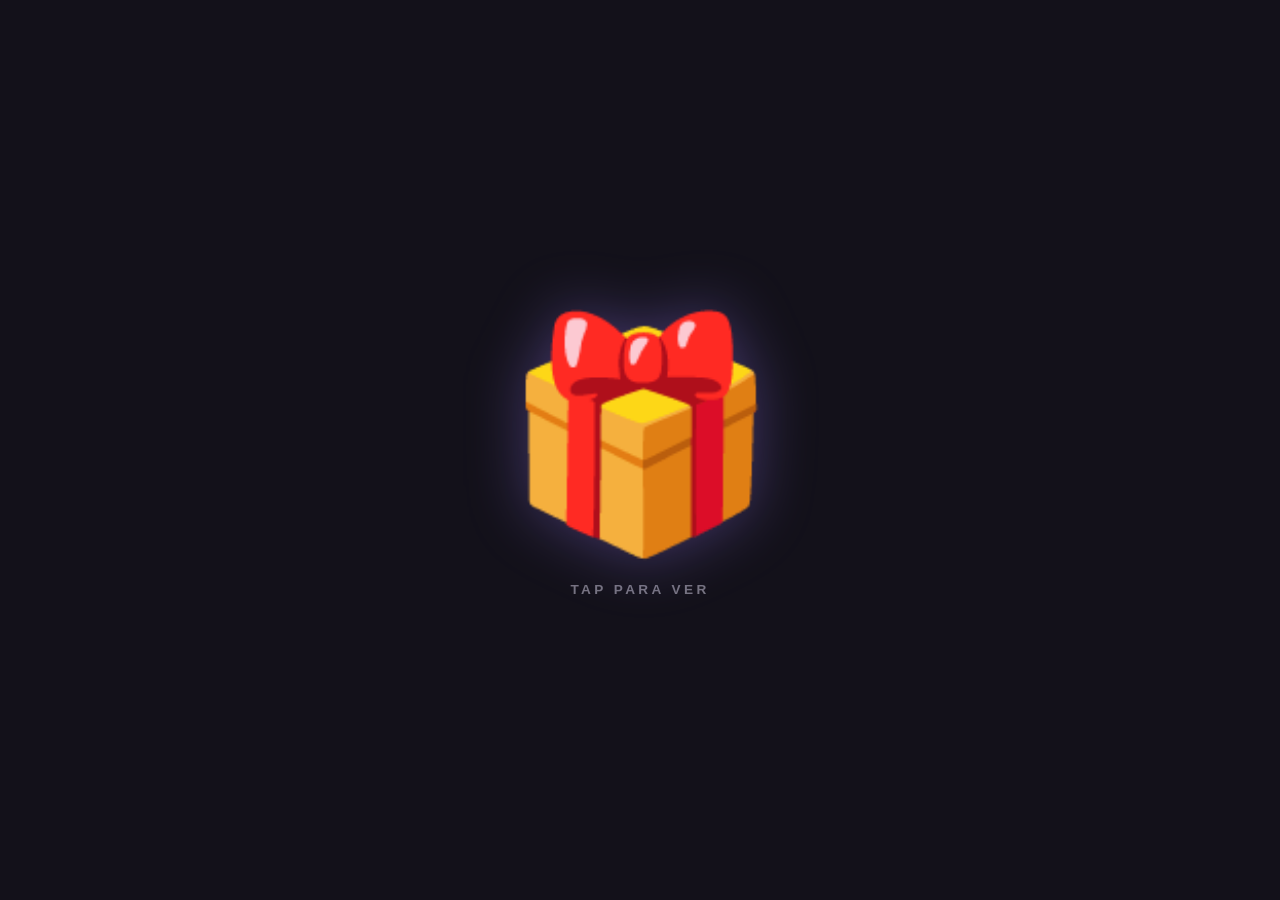
<file: index.html>
<!doctype html>
<html lang="en">
    <head>
        <meta charset="UTF-8" />
        <meta name="og:title" content="Toma gato" />
        <meta name="og:description" content="Alguien te ha regalado un gato" />
        <meta name="viewport" content="width=device-width, initial-scale=1.0" />
        <meta
            name="og:image"
            content="https://angelou6.github.io/toma_gato/public/preview.jpg"
        />
        <title>Toma gato</title>
        <link rel="icon" href="public/favicon.ico" />
        <link rel="stylesheet" href="css/style.css" />
        <script src="app.js" defer></script>
    </head>
    <body>
        <div class="cat_container">
            <div class="gift-wrapper">
                <h1>🎁</h1>
                <p class="hint">Tap para ver</p>
            </div>
        </div>
    </body>
</html>
</file>
<file: css/style.css>
* {
    padding: 0;
    margin: 0;
    box-sizing: border-box;
    font-family: "Segoe UI", Tahoma, Geneva, Verdana, sans-serif;
}

body {
    background: #13111a;
}

.cat_container {
    display: flex;
    min-height: 100vh;
    flex-direction: column;
    justify-content: center;
    align-items: center;
    gap: 16px;
}

.gift-wrapper {
    display: flex;
    flex-direction: column;
    align-items: center;
    gap: 16px;
    cursor: pointer;
    animation: float 3s ease-in-out infinite;
    user-select: none;
}

.gift-wrapper h1 {
    font-size: clamp(6rem, 20vw, 14rem);
    user-select: none;
    transition: transform 0.2s ease;
    filter: drop-shadow(0 0 30px rgba(157, 127, 255, 0.35));
}

.gift-wrapper:hover h1 {
    transform: scale(1.1) rotate(-6deg);
}

.hint {
    color: rgba(240, 234, 255, 0.45);
    font-size: 0.85rem;
    font-weight: 700;
    letter-spacing: 0.25em;
    text-transform: uppercase;
}

.cat_container img {
    max-width: min(90vw, 520px);
    max-height: 68vh;
    object-fit: contain;
    border-radius: 18px;
    box-shadow: 0 0 0 1px rgba(157, 127, 255, 0.25);
    animation: fadeIn 0.45s ease;
}

.share-btn {
    background: rgba(157, 127, 255, 0.12);
    border: 1.5px solid rgba(157, 127, 255, 0.35);
    color: #c4b5fd;
    font-size: 0.95rem;
    font-weight: 700;
    padding: 10px 30px;
    border-radius: 50px;
    cursor: pointer;
    letter-spacing: 0.06em;
    transition:
        background 0.2s ease,
        border-color 0.2s ease,
        box-shadow 0.2s ease;
    animation: fadeIn 0.4s ease 0.3s both;
}

.share-btn:hover {
    background: rgba(157, 127, 255, 0.25);
    border-color: rgba(157, 127, 255, 0.7);
    box-shadow: 0 8px 22px rgba(157, 127, 255, 0.18);
}

.copied {
    background: rgba(0, 255, 0, 0.35);
    border: 1.5px solid rgba(0, 255, 0, 0.75);
    color: #d1fae5;
}

.copied:hover {
    background: rgba(0, 255, 0, 0.5);
    border-color: rgba(0, 255, 0, 1);
    box-shadow: 0 8px 22px rgba(0, 255, 0, 0.25);
}

.loading {
    animation: gelatine 0.75s linear infinite;
}

@keyframes float {
    0%,
    100% {
        transform: translateY(0);
    }
    50% {
        transform: translateY(-14px);
    }
}

@keyframes fadeIn {
    from {
        opacity: 0;
        transform: translateY(12px) scale(0.97);
    }
    to {
        opacity: 1;
        transform: translateY(0) scale(1);
    }
}

@keyframes gelatine {
    from,
    to {
        transform: scale(1, 1);
    }
    25% {
        transform: scale(0.9, 1.1);
    }
    50% {
        transform: scale(1.1, 0.9);
    }
    75% {
        transform: scale(0.95, 1.05);
    }
}
</file>
